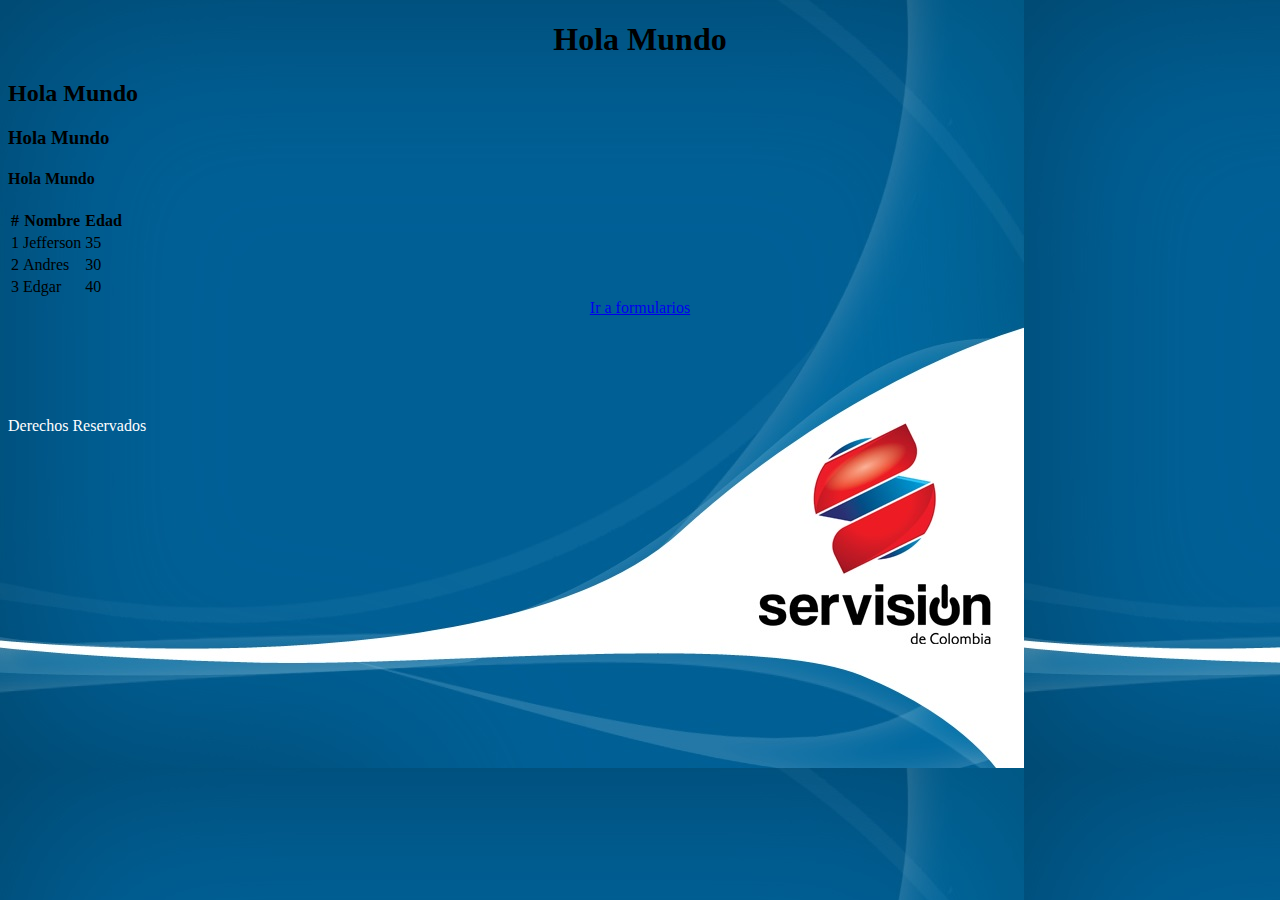
<file: Modulo 1/Sitio Web/index.html>
<!DOCTYPE html>
<html lang="en">
<head>
    <meta charset="UTF-8">
    <meta http-equiv="X-UA-Compatible" content="IE=edge">
    <meta name="viewport" content="width=device-width, initial-scale=1.0">
    <title>Mi primera página Web</title>
    <link rel="stylesheet" href="css/estilos.css">
    <!-- CSS only -->
    <link href="https://cdn.jsdelivr.net/npm/bootstrap@5.2.2/dist/css/bootstrap.min.css" rel="stylesheet" integrity="sha384-Zenh87qX5JnK2Jl0vWa8Ck2rdkQ2Bzep5IDxbcnCeuOxjzrPF/et3URy9Bv1WTRi" crossorigin="anonymous">
</head>
<body>
    <h1>Hola Mundo</h1>
    <h2>Hola Mundo</h2>
    <h3>Hola Mundo</h3>
    <h4>Hola Mundo</h4>

    <!--Creación de una tabla-->

    <table class="table table-primary">
        <thead>
            <tr>
                <th>#</th>
                <th>Nombre</th>
                <th>Edad</th>
            </tr>
        </thead>
        <tbody>
            <tr class="table table-secondary">
                <td>1</td>
                <td>Jefferson</td>
                <td>35</td>
            </tr>
            <tr class="table table-warning">
                <td>2</td>
                <td>Andres</td>
                <td>30</td>
            </tr>
            <tr class="table table-danger">
                <td>3</td>
                <td>Edgar</td>
                <td>40</td>
            </tr>
        </tbody>
    </table>
    <center><a href="formulario.html" class="btn btn-info" target="_blank">Ir a formularios</a></center>
    <footer class="formato_final">
        Derechos Reservados
    </footer>
</body>
</html>
</file>
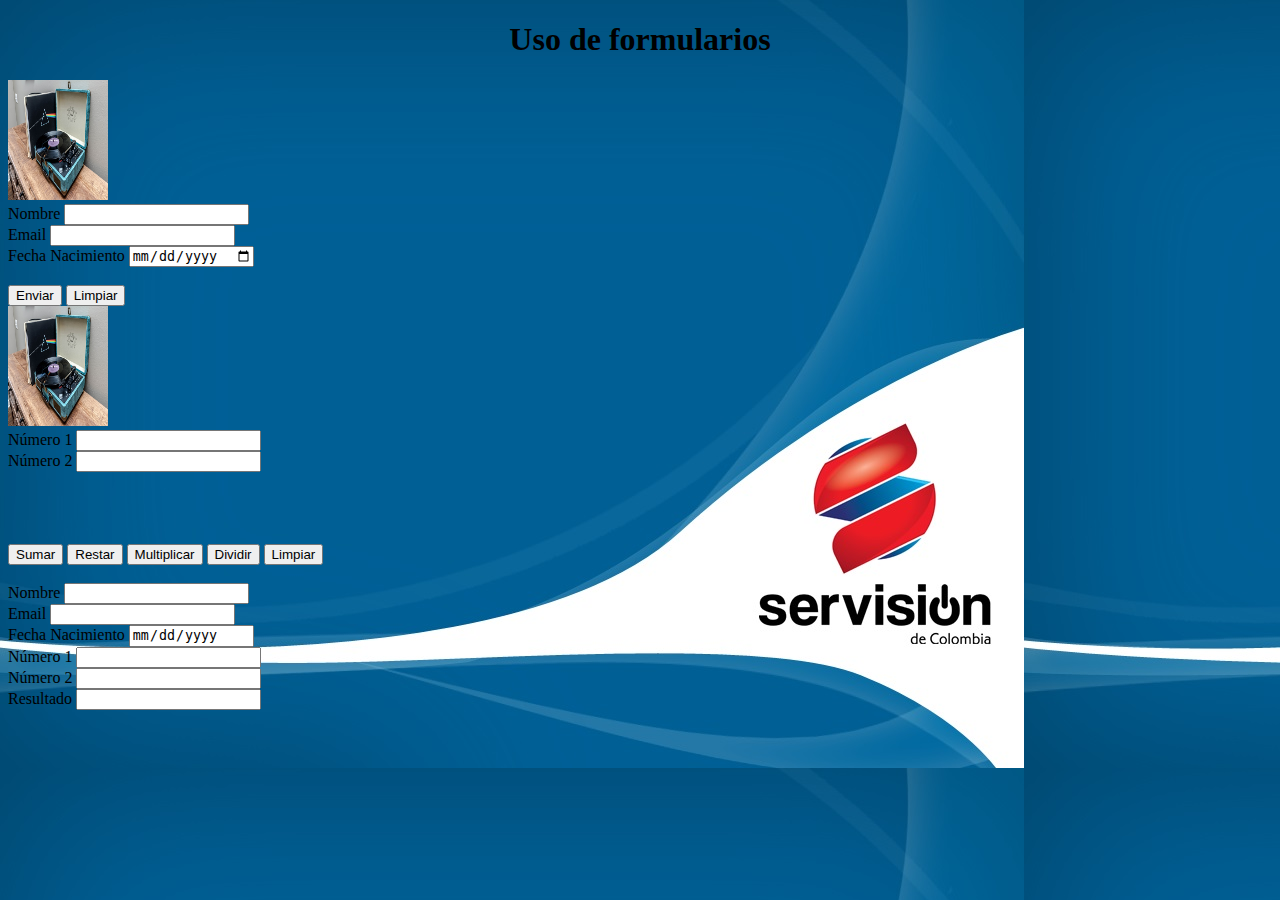
<file: Modulo 1/Sitio Web/formulario.html>
<!DOCTYPE html>
<html lang="en">
<head>
    <meta charset="UTF-8">
    <meta http-equiv="X-UA-Compatible" content="IE=edge">
    <meta name="viewport" content="width=device-width, initial-scale=1.0">
    <title>Formulario</title>
    <link rel="stylesheet" href="css/estilos.css">
    <!-- CSS only -->
    <link href="https://cdn.jsdelivr.net/npm/bootstrap@5.2.2/dist/css/bootstrap.min.css" rel="stylesheet" integrity="sha384-Zenh87qX5JnK2Jl0vWa8Ck2rdkQ2Bzep5IDxbcnCeuOxjzrPF/et3URy9Bv1WTRi" crossorigin="anonymous">
    <script src="js/datos.js"></script>
</head>
<body>
    <h1>Uso de formularios</h1>
    <!--Contenedor-->
    <div class="container">
        <!--Fila-->
        <div class="row">
            <!--Primera Columna-->
            <div class="col-md-6">
                <!--Formulario-->
                <div class="card">
                    <img src="imagenes/registro.jpg" class="card-img-top" alt="..." width="100" height="120">
                    <div class="card-body">
                        <form action="" method="post">
                            <div class="form-group">
                                <label for="nombre" class="form-label mt-4">Nombre</label>
                                <input type="text" class="form-control" id="nombre" name="nombre" aria-describedby="emailHelp" placeholder="">
                            </div>
                            <div class="form-group">
                                <label for="email" class="form-label mt-4">Email</label>
                                <input type="email" class="form-control" id="email" name="email" aria-describedby="emailHelp" placeholder="">
                            </div>
                            <div class="form-group">
                                <label for="fecha" class="form-label mt-4">Fecha Nacimiento</label>
                                <input type="date" class="form-control" id="fecha" name="fecha" aria-describedby="emailHelp">
                            </div>
                            <br>
                            <div class="form-group">
                                <input type="button" class="btn btn-success" value="Enviar" onclick="recibir_datos()">
                                <input type="reset" class="btn btn-primary" value="Limpiar">
                            </div>
                        </form>
                    </div>
                </div>
            </div>
            <!--Segunda Columna-->
            <div class="col-md-6">
                <div class="card">
                    <img src="imagenes/registro.jpg" class="card-img-top" alt="..." width="100" height="120">
                    <div class="card-body">
                        <form action="" method="post">
                            <div class="form-group">
                                <label for="numero1" class="form-label mt-4">Número 1</label>
                                <input type="number" class="form-control" id="numero1" name="numero1" aria-describedby="emailHelp" placeholder="">
                            </div>
                            <div class="form-group">
                                <label for="numero2" class="form-label mt-4">Número 2</label>
                                <input type="number" class="form-control" id="numero2" name="numero2" aria-describedby="emailHelp" placeholder="">
                                <br>
                                <br>
                                <br>
                                <br> 
                            </div>
                            <br>
                            <div class="form-group">
                                <input type="button" class="btn btn-success" value="Sumar" onclick="sumar_datos()">
                                <input type="button" class="btn btn-danger" value="Restar" onclick="restar_datos()">
                                <input type="button" class="btn btn-warning" value="Multiplicar" onclick="multiplicar_datos()">
                                <input type="button" class="btn btn-dark" value="Dividir" onclick="dividir_datos()">
                                <input type="reset" class="btn btn-primary" value="Limpiar">
                            </div>
                        </form>
                    </div>
                </div>
            </div>
        </div>
        <br>
        <!--Segunda Fila-->
        <div class="row">
            <div class="col-md-6">
                <!--Formulario-->
                <div class="card">
                    <div class="card-body">
                        <form action="" method="post">
                            <div class="form-group">
                                <label for="nombre" class="form-label mt-4">Nombre</label>
                                <input type="text" class="form-control" id="txtnombre" name="nombre" aria-describedby="emailHelp" placeholder="" readonly>
                            </div>
                            <div class="form-group">
                                <label for="email" class="form-label mt-4">Email</label>
                                <input type="email" class="form-control" id="txtemail" name="email" aria-describedby="emailHelp" placeholder="" readonly>
                            </div>
                            <div class="form-group">
                                <label for="fecha" class="form-label mt-4">Fecha Nacimiento</label>
                                <input type="date" class="form-control" id="txtfecha" name="fecha" aria-describedby="emailHelp" readonly>
                            </div>
                        </form>
                    </div>
                </div>
            </div>
            <div class="col-md-6">
                <!--Formulario-->
                <div class="card">
                    <div class="card-body">
                        <form action="" method="post">
                            <div class="form-group">
                                <label for="txtnumero1" class="form-label mt-4">Número 1</label>
                                <input type="text" class="form-control" id="txtnumero1" name="txtnumero1" aria-describedby="emailHelp" placeholder="" readonly>
                            </div>
                            <div class="form-group">
                                <label for="txtnumero2" class="form-label mt-4">Número 2</label>
                                <input type="text" class="form-control" id="txtnumero2" name="txtnumero2" aria-describedby="emailHelp" placeholder="" readonly>
                            </div>
                            <div class="form-group">
                                <label for="resultado" class="form-label mt-4">Resultado</label>
                                <input type="text" class="form-control" id="txtresultado" name="resultado" aria-describedby="emailHelp" placeholder="" readonly>
                            </div>
                        </form>
                    </div>
                </div>
            </div>
        </div>
    </div>
</body>
</html>
</file>
<file: Modulo 1/Sitio Web/css/estilos.css>
body
{
    background-image: url('../imagenes/Fondo_Servision.jpg');
}

.formato_final
{
    position: absolute;
    margin-top: 100px;
    color: white;
}

h1
{
    text-align: center;
}

.formato{
    text-decoration: none;
    color: white;
    text-align: center;
}
</file>
